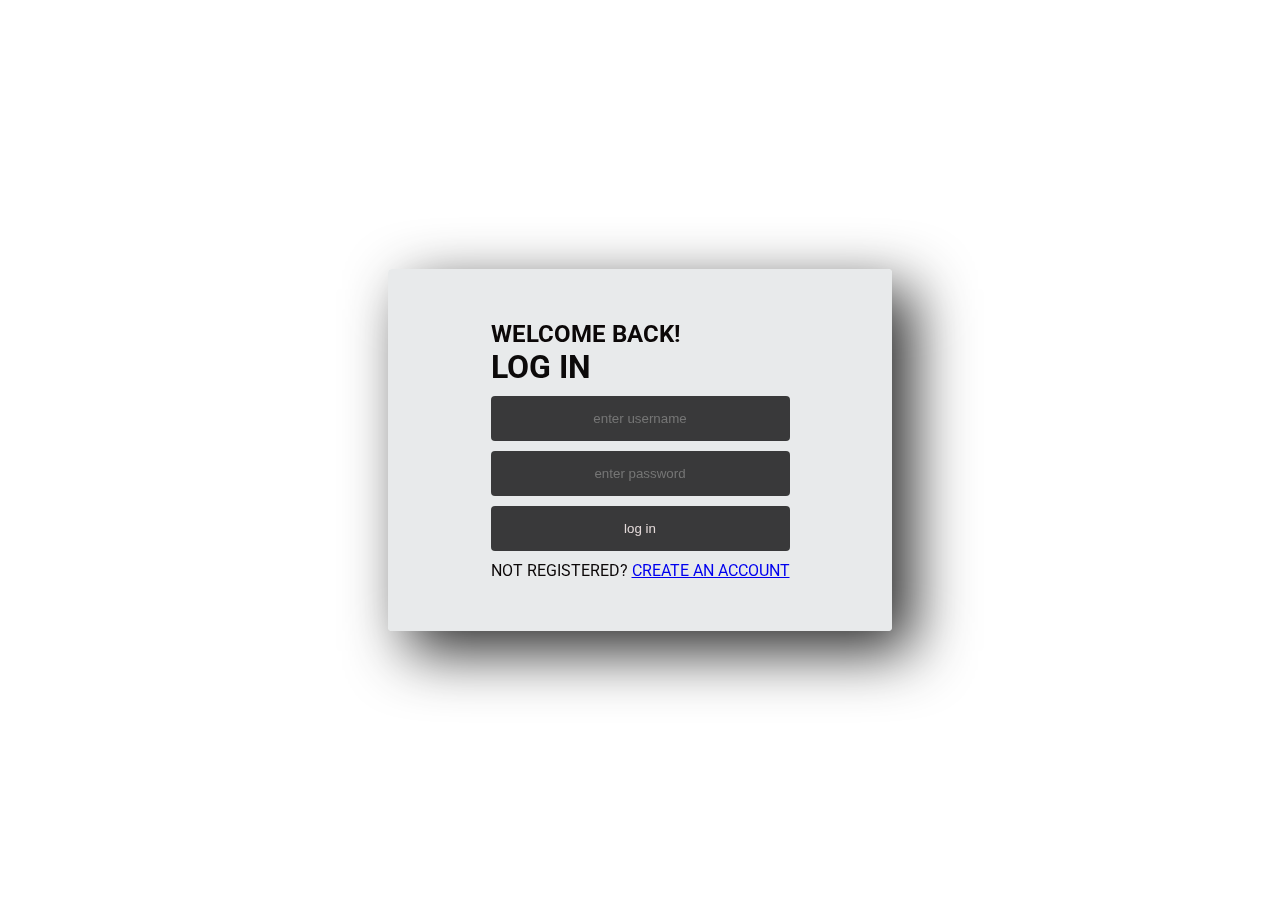
<file: index.html>
<!DOCTYPE html>
<html lang="en">
  <head>
    <meta charset="UTF-8" />
    <meta http-equiv="X-UA-Compatible" content="IE=edge" />
    <meta name="viewport" content="width=device-width, initial-scale=1.0" />
    <title>Lerato electronics</title>
    <link rel="stylesheet" href="./login.css" />
  </head>
  <body>
    <div id="form2">
      <form onsubmit="event.preventDefault(); login()">
        <h2>Welcome back!</h2>
        <h1>Log in</h1>

        <div class="contact-info">
          <label class="contact-label" for="username"> username: </label>
          <input
            class="contact-input"
            type="username"
            name="username"
            id="username"
            required
            placeholder="enter username"
          />
        </div>
        <div class="contact-info">
          <label class="contact-label" for="password">password: </label>
          <input
            class="contact-input"
            type="text"
            name="password"
            id="password"
            required
            placeholder="enter password"
          />
        </div>

        <button class="contact-input" id="login-button" type="submit">
          log in
        </button>
        <p class="message">
          Not registered? <a href="/sign up.html">Create an account</a>
        </p>
      </form>
    </div>
  </body>
  <script src="./login.js"></script>
</html>
</file>
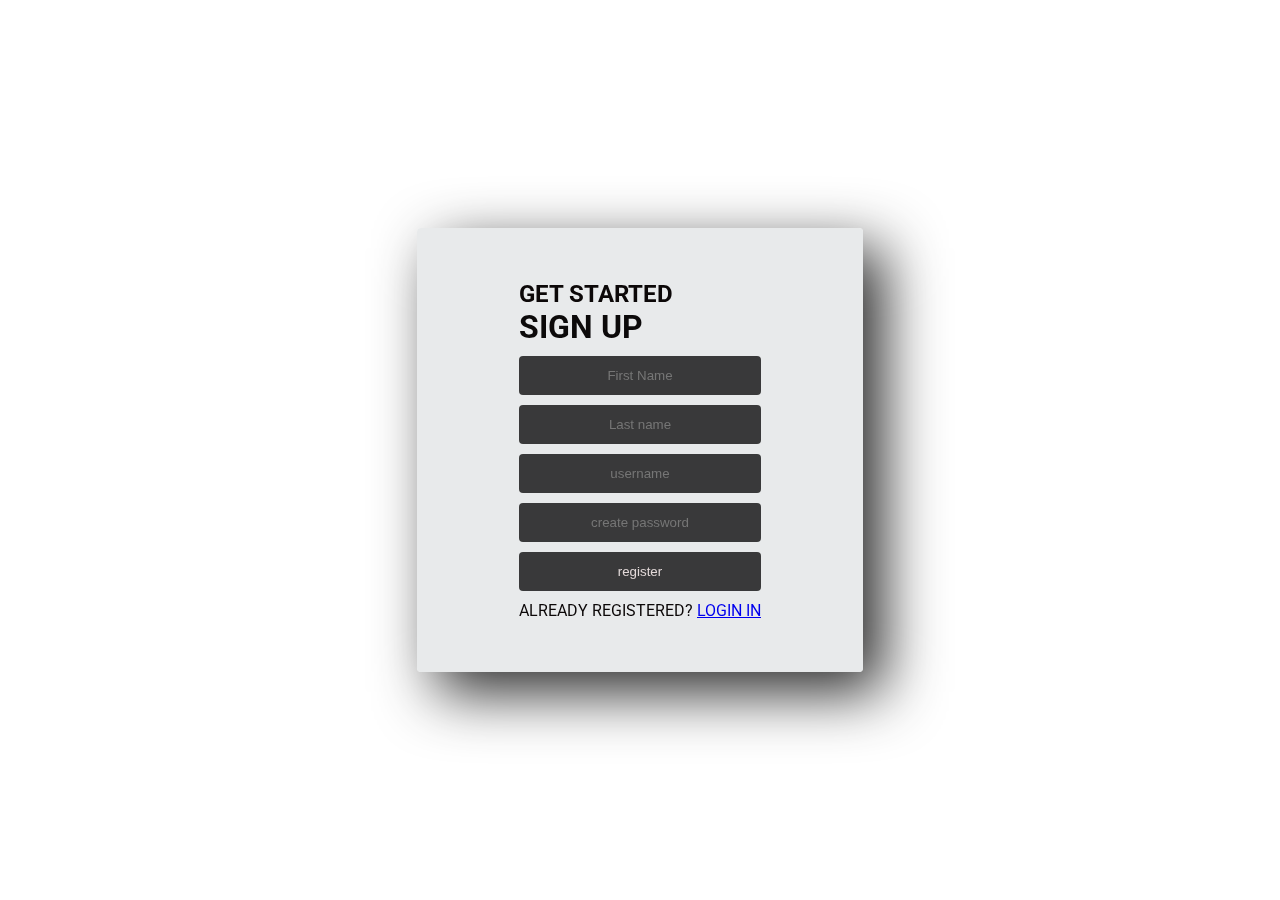
<file: sign up.html>
<html lang="en">
<head>
    <meta charset="UTF-8">
    <meta http-equiv="X-UA-Compatible" content="IE=edge">
    <meta name="viewport" content="width=, initial-scale=1.0">
    <link rel="stylesheet" href="./sign up.css"/>

</head>

<body> 
  <div id="form">
    <form onsubmit="event.preventDefault(); register()">
      <H2>Get started</H2>
      <h1>Sign up</h1>
      <div class="contact-info">
        <label for="first_name" class="contact-label">Your Name: </label>
        <input
          class="contact-input"
          type="text"
          name="name"
          id="first_name"
          required
          placeholder="First Name"
        />
      </div>
   
      <div class="contact-info">
        <label class="contact-label" for="last_name">Your last Name: </label>
        <input
          class="contact-input"
          type="text"
          name="Last name"
          id="last_name"
          required placeholder="Last name"
        />
      </div>

      <div class="contact-info">
        <label class="contact-label" for="email"> Your email: </label>
        <input
          class="contact-input"
          type="text"
          name="username"
          id="username"
          required
          placeholder="username"
        />
      </div>

      <div class="contact-info">
        <label for="password" class="contact-label"> Password: </label>
        <input
          class="contact-input"
          name="password"
          type="text"
          id="password"
          required placeholder="create password"
        ></input>
      </div>

      <!-- your other form fields go here -->
      <span id="error"></span>
      <button class="contact-input" type="submit">register</button>
      <p class="message">Already registered? <a href="/index.html">Login In</a></p>    
    </form>
  </div>

</body>

<script src="sign.js"></script>

</html>
</file>
<file: login.css>
@import url("https://fonts.googleapis.com/css2?family=Roboto:wght@100&display=swap");
* {
  padding: 0;
  margin: 0;
  box-sizing: border-box;
}
body {
  background-image: url(https://picsum.photos/1200);
  background-size: cover;
  font-family: "Roboto", sans-serif;
  padding: 5% 10%;
  width: 100%;
  min-height: 100vh;
  display: flex;
  justify-content: center;
  align-items: center;
  box-sizing: border-box;
  color: rgb(12, 8, 8);
  text-transform: uppercase;
}
#form2 {
  display: flex;
  justify-content: center;
  align-items: center;
  padding: 5% 10%;
  background: rgba(226, 228, 230, 0.795);
  box-shadow: 0 8px 32px 0 rgba(47, 47, 47, 0.37);
  backdrop-filter: blur(2.5px);
  -webkit-backdrop-filter: blur(2.5px);
  border-radius: 4px;
  box-shadow: 20px 20px 60px #292929;
}
h1 {
  margin-bottom: 10px;
  color: rgb(12, 10, 10);
}
.contact-label {
  display: none;
}
.contact-input {
  text-align: center;
  width: 100%;
  display: flex;
  justify-content: center;
  align-items: center;
  margin-bottom: 10px;
  padding: 5% 10%;
  background: rgba(0, 0, 0, 0.75);
  box-shadow: 0 8px 32px 0 rgba(0, 0, 0, 0);
  backdrop-filter: blur(2.5px);
  -webkit-backdrop-filter: blur(2.5px);
  border-radius: 4px;
  border: none;
  color: rgb(226, 216, 216);
  outline: none;
}
.contact-input ::placeholder {
  text-transform: uppercase;
}
button {
  width: 100%;
  transition-duration: 0.4s;
  background: rgba(238, 236, 236, 0.75);
  backdrop-filter: blur(2.5px);
  -webkit-backdrop-filter: blur(2.5px);
  border-radius: 4px;
  border: none;
  color: whitesmoke;
}
button:hover {
  background-color: teal;
  color: whitesmoke;
}
</file>
<file: sign up.css>
@import url("https://fonts.googleapis.com/css2?family=Roboto:wght@100&display=swap");
* {
  padding: 0;
  margin: 0;
  box-sizing: border-box;
}
body {
  background-image: url(https://picsum.photos/1200);
  background-size: cover;
  font-family: "Roboto", sans-serif;
  padding: 5% 10%;
  width: 100%;
  min-height: 100vh;
  display: flex;
  justify-content: center;
  align-items: center;
  box-sizing: border-box;
  color: rgb(12, 8, 8);
  text-transform: uppercase;
}
#form {
  display: flex;
  justify-content: center;
  align-items: center;
  padding: 5% 10%;
  background: rgba(226, 228, 230, 0.795);
  box-shadow: 0 8px 32px 0 rgba(47, 47, 47, 0.37);
  backdrop-filter: blur(2.5px);
  -webkit-backdrop-filter: blur(2.5px);
  border-radius: 4px;
  box-shadow: 20px 20px 60px #292929;
}
h1 {
  margin-bottom: 10px;
  color: rgb(12, 10, 10);
}
.contact-label {
  display: none;
}
.contact-input {
  text-align: center;
  width: 100%;
  display: flex;
  justify-content: center;
  align-items: center;
  margin-bottom: 10px;
  padding: 5% 10%;
  background: rgba(0, 0, 0, 0.75);
  box-shadow: 0 8px 32px 0 rgba(0, 0, 0, 0);
  backdrop-filter: blur(2.5px);
  -webkit-backdrop-filter: blur(2.5px);
  border-radius: 4px;
  border: none;
  color: rgb(226, 216, 216);
  outline: none;
}
.contact-input ::placeholder {
  text-transform: uppercase;
}
button {
  width: 100%;
  transition-duration: 0.4s;
  background: rgba(238, 236, 236, 0.75);
  backdrop-filter: blur(2.5px);
  -webkit-backdrop-filter: blur(2.5px);
  border-radius: 4px;
  border: none;
  color: whitesmoke;
}
button:hover {
  background-color: teal;
  color: whitesmoke;
}
h2 {
  align-items: flex-end;
}
</file>
